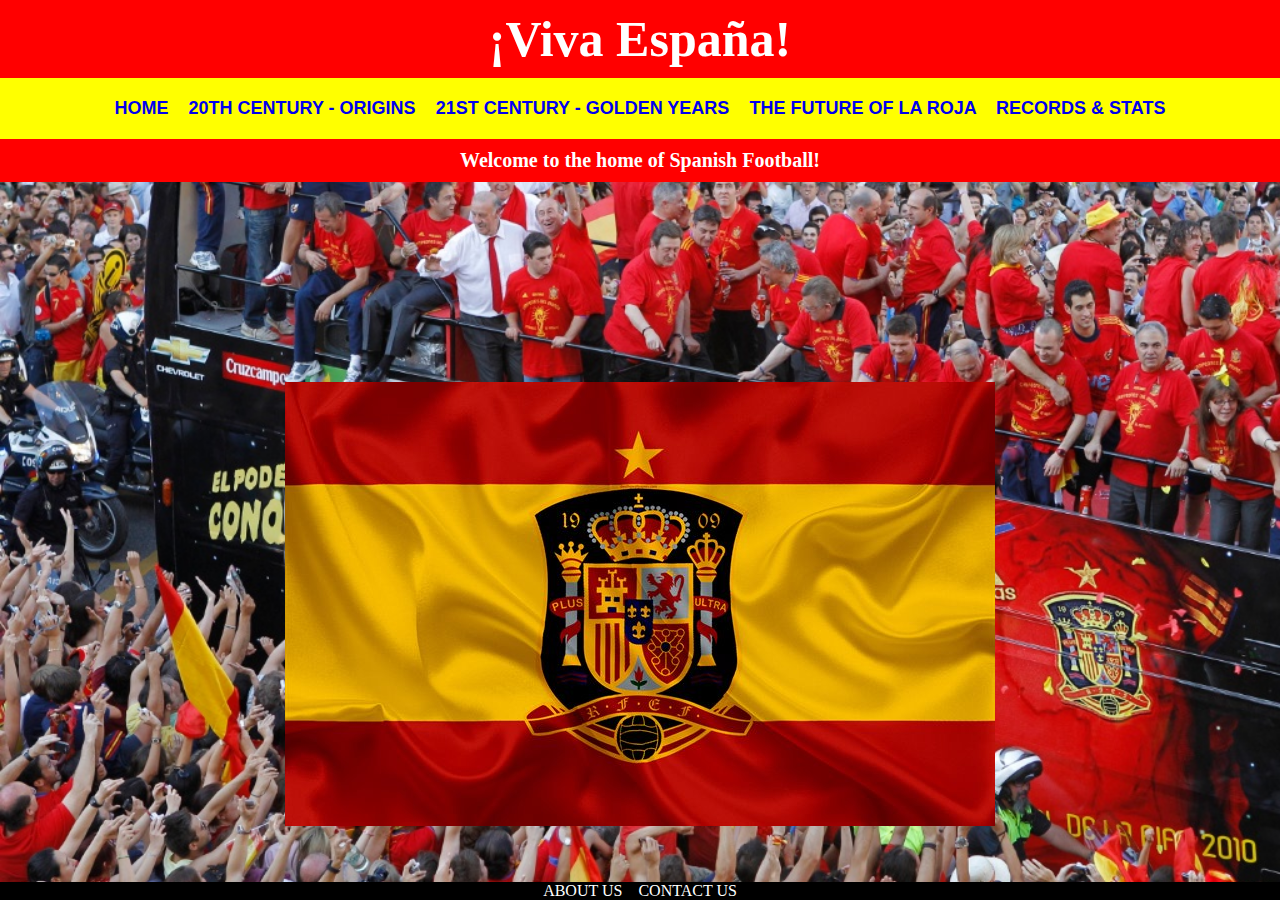
<file: index.html>
<!-- <tagname>E</tagname>

<p>Lorem ipsum dolor sit, amet consectetur adipisicing elit. Neque, corrupti vitae laudantium voluptas nam aperiam, natus itaque pariatur unde obcaecati porro quo distinctio exercitationem nemo? Vel aspernatur consectetur facilis labore ratione unde, nisi cum voluptatem sequi libero molestias iure sunt vero beatae doloremque fugit culpa modi suscipit expedita quibusdam voluptatibus rem, nihil deleniti? Delectus saepe fugiat aperiam eveniet, earum cupiditate quasi mollitia, nostrum maxime totam aut ad aliquid sunt temporibus, natus veniam distinctio accusantium! Eos minima, eum commodi rem consequuntur, mollitia dolor blanditiis veniam ex suscipit perferendis alias quidem quisquam cupiditate excepturi sint eveniet iure quia officia quasi! Necessitatibus, voluptas.</p> -->

<!-- h1 to h6 for heading size -->
<!-- <br> to break the lines. -->

<!-- <a href="https://www.youtube.com/">Videos</a> to link to an external website -->
<!-- <a href="https://www.youtube.com/">target+"_blank">Videos</a> to link to an external website -->

<!-- <a href="https://www.youtube.com/" target=_"blank">Videos</a> to link to external site in a new tab -->

<!-- <img src="WorldCup1.jpg"> to add an image -->
<!-- <img src="World Cup/WorldCup1.jpg"> - To find image from subfolders -->
<!-- <div></div> - To divide your sections of the page -->


<!DOCTYPE html>
<html lang="en">
<head>
    <meta charset="UTF-8">
    <meta http-equiv="X-UA-Compatible" content="IE=edge">
    <meta name="viewport" content="width=device-width, initial-scale=1.0">
    <link rel="stylesheet" href="main.css">
    <title>La Roja - Past, Present and Future</title>
</head>

<body>
    <div>
        <div id="container">
        <h1>¡Viva España!</h1>
        <div class="flex-container">
            <nav>
                <a href="index.html" target="_self">Home</a>
                &nbsp;&nbsp;
                <a href="The Past.html" target="_self">20th Century - Origins</a>
                &nbsp;&nbsp;
                <a href="The Present.html" target="_self">21st Century - Golden Years</a>
                &nbsp;&nbsp;
                <a href="The Future.html" target="_self">The Future of La Roja</a>
                &nbsp;&nbsp;
                <a href="Records&Statistics.html" target="_self">Records & Stats</a>
                </nav>
                </div>
        <div class="text">
            <p>Welcome to the home of Spanish Football!
            </div>
            <div class="espflag"></div>
            <img src="SpainFlag.jpg">
            </div>
            <br>
</body>

    <footer>
        <a class="footlinks" href="About Us.html" target="_self">About us</a>
        &nbsp;&nbsp;
        <a class="footlinks" href="Contact Us.html" target="_self">Contact us</a>
    </footer>
</html>
</file>
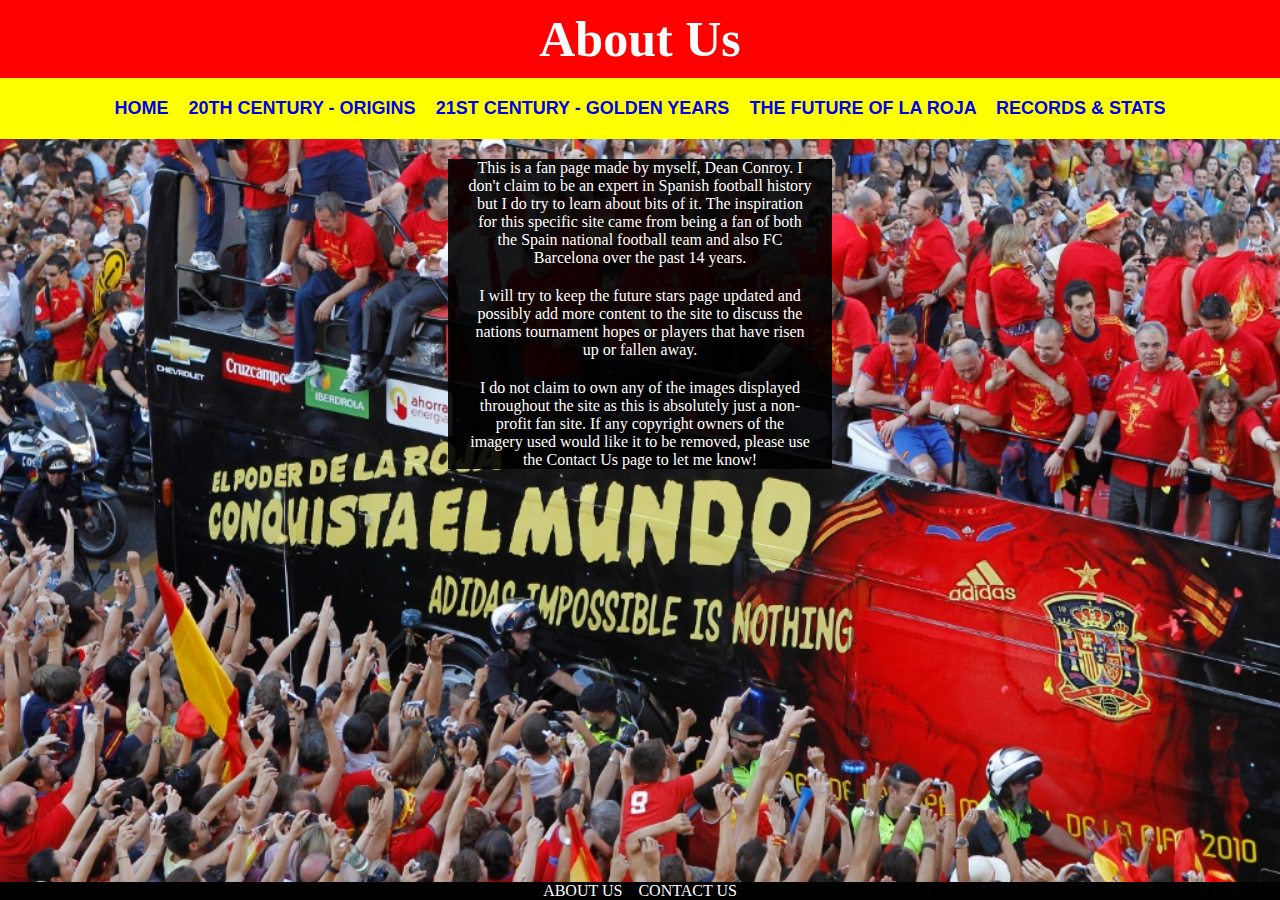
<file: About Us.html>
<!DOCTYPE html>
<html lang="en">
<head>
    <meta charset="UTF-8">
    <meta http-equiv="X-UA-Compatible" content="IE=edge">
    <meta name="viewport" content="width=device-width, initial-scale=1.0">
    <link rel="stylesheet" href="main.css">
    <title>About Us</title>
</head>
<body>
    <h1>About Us</h1>
    <div class="flex-container">
        <nav>
            <a href="index.html" target="_self">Home</a>
            &nbsp;&nbsp;
            <a href="The Past.html" target="_self">20th Century - Origins</a>
            &nbsp;&nbsp;
            <a href="The Present.html" target="_self">21st Century - Golden Years</a>
            &nbsp;&nbsp;
            <a href="The Future.html" target="_self">The Future of La Roja</a>
            &nbsp;&nbsp;
            <a href="Records&Statistics.html" target="_self">Records & Stats</a>
            </nav>
            </div>
        <div class="AboutText">
            <p>
            This is a fan page made by myself, Dean Conroy. I don't claim to be an expert in Spanish football history but I 
            do try to learn about bits of it. The inspiration for this specific site came from being a fan of both the Spain 
            national football team and also FC Barcelona over the past 14 years. </p>
            <p>
            I will try to keep the future stars page updated and possibly add more content to the site to discuss the nations
            tournament hopes or players that have risen up or fallen away. </p>
            <p>
            I do not claim to own any of the images displayed throughout the site as this is absolutely just a non-profit fan site.
            If any copyright owners of the imagery used would like it to be removed, please use the Contact Us page to let me know!</p>
        </div>
</body>
<footer>
    <a class="footlinks" href="About Us.html" target="_self">About us</a>
    &nbsp;&nbsp;
    <a class="footlinks" href="Contact Us.html" target="_self">Contact us</a>
</footer>
</html>
</file>
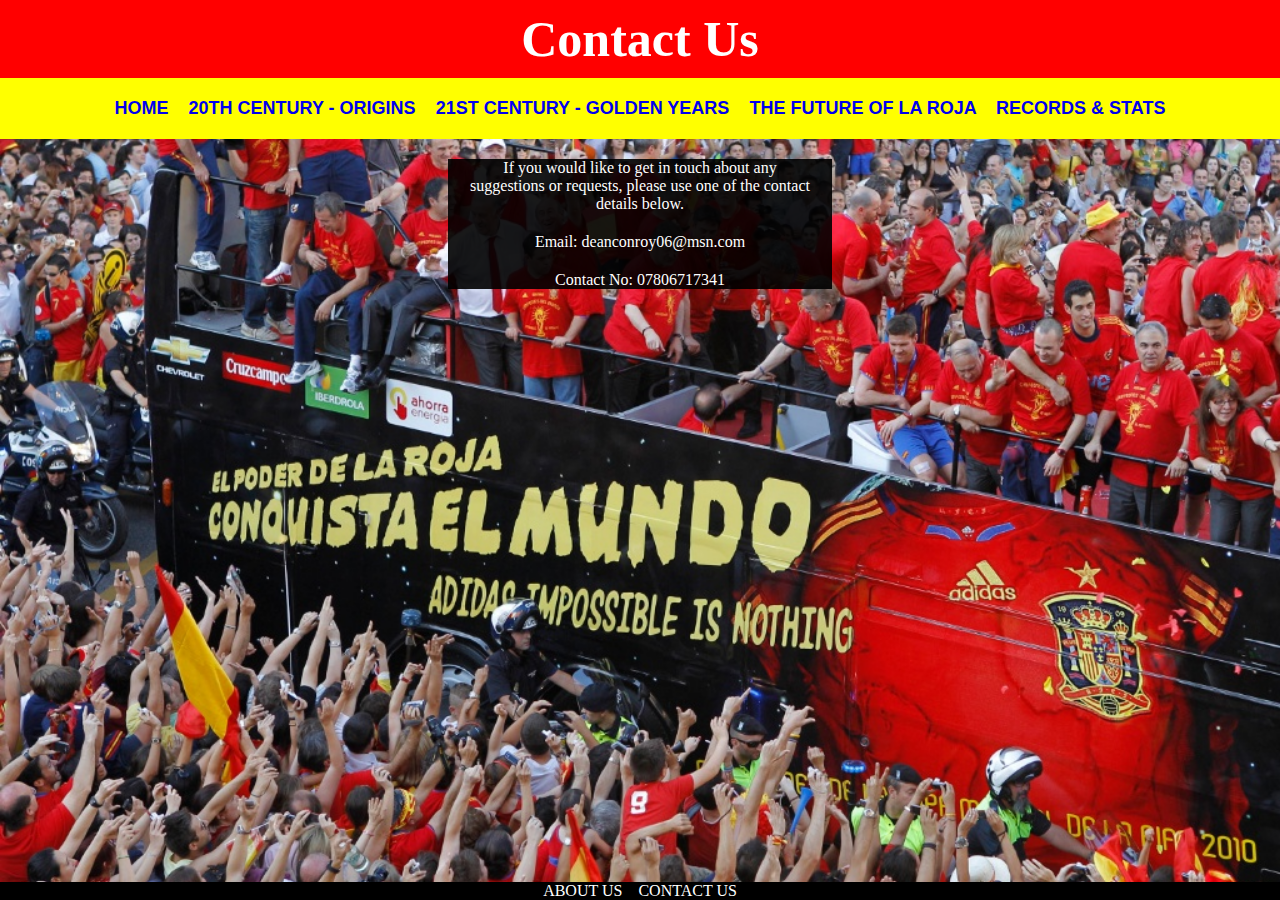
<file: Contact Us.html>
<!DOCTYPE html>
<html lang="en">
<head>
    <meta charset="UTF-8">
    <meta http-equiv="X-UA-Compatible" content="IE=edge">
    <meta name="viewport" content="width=device-width, initial-scale=1.0">
    <link rel="stylesheet" href="main.css">
    <title>Contact Us</title>
</head>
<body>
    <h1>Contact Us</h1>
    <div class="flex-container">
        <nav>
            <a href="index.html" target="_self">Home</a>
            &nbsp;&nbsp;
            <a href="The Past.html" target="_self">20th Century - Origins</a>
            &nbsp;&nbsp;
            <a href="The Present.html" target="_self">21st Century - Golden Years</a>
            &nbsp;&nbsp;
            <a href="The Future.html" target="_self">The Future of La Roja</a>
            &nbsp;&nbsp;
            <a href="Records&Statistics.html" target="_self">Records & Stats</a>
            </nav>
            </div>
        <div class="AboutText">
                <p>
                    If you would like to get in touch about any suggestions or requests, please use one of the contact details below.
                </p>
                <p>
                    Email:
                deanconroy06@msn.com
                </p>
                <p>
                    Contact No:
                07806717341    
                </p>
            </div>
</body>
<footer>
    <a class="footlinks" href="About Us.html" target="_self">About us</a>
    &nbsp;&nbsp;
    <a class="footlinks" href="Contact Us.html" target="_self">Contact us</a>
</footer>
</html>
</file>
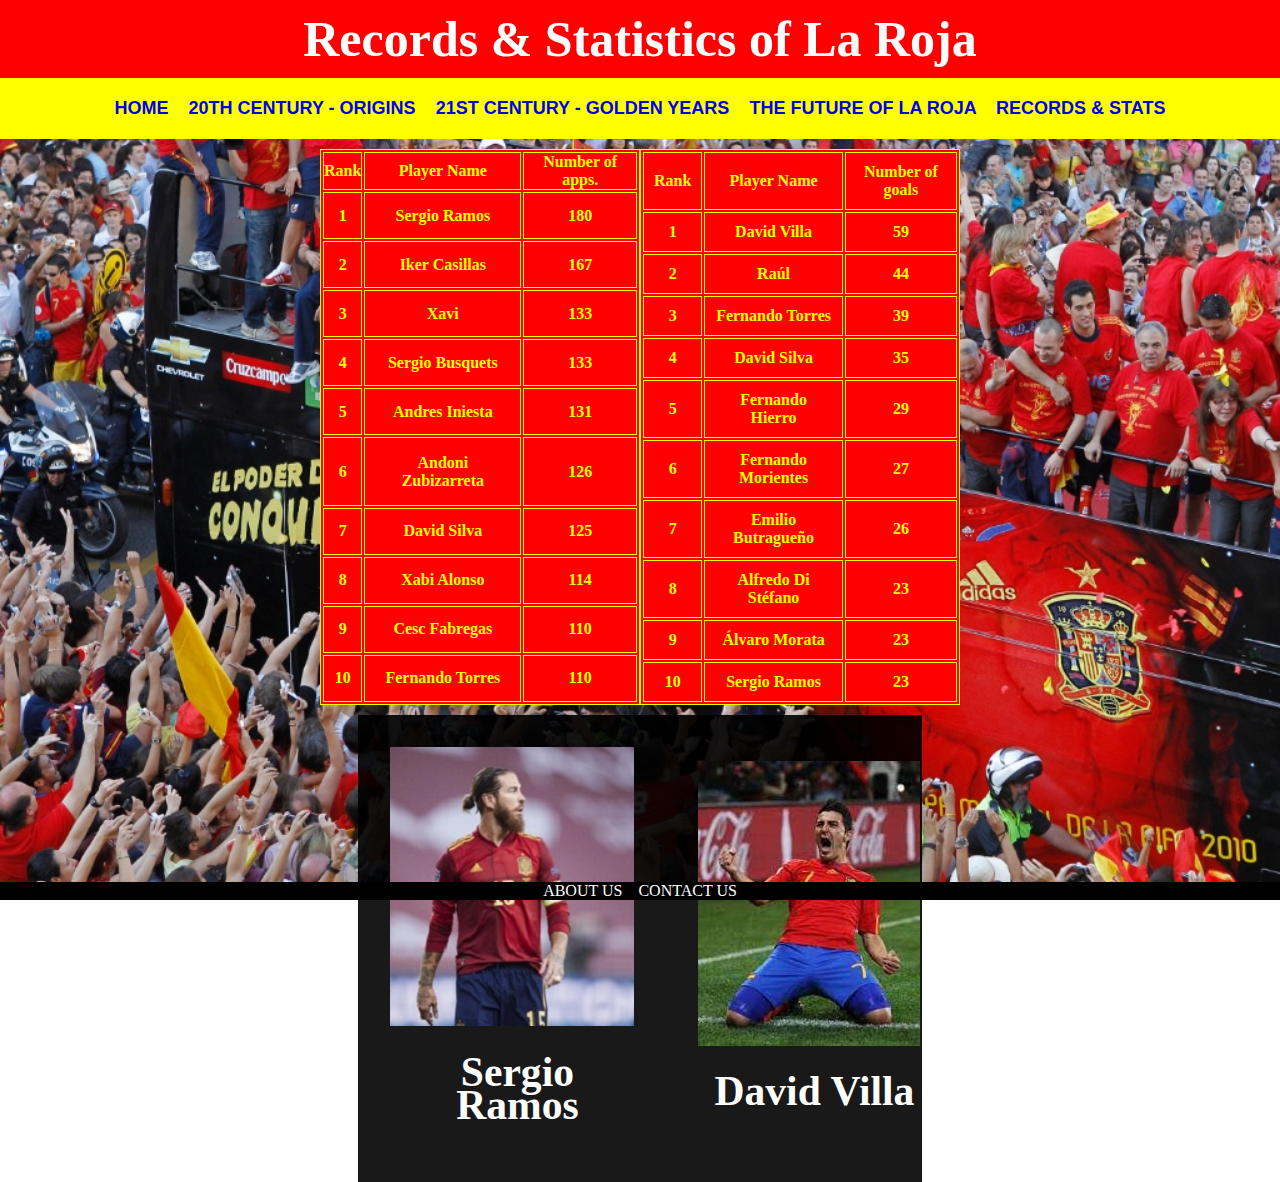
<file: Records&Statistics.html>
<!DOCTYPE html>
<html lang="en">
<head>
    <meta charset="UTF-8">
    <meta http-equiv="X-UA-Compatible" content="IE=edge">
    <meta name="viewport" content="width=device-width, initial-scale=1.0">
    <link rel="stylesheet" href="main.css">
    <title>Record & Stats</title>
</head>
<body>
    <h1>Records & Statistics of La Roja</h1>
    <div class="flex-container">
        <nav>
            <a href="index.html" target="_self">Home</a>
            &nbsp;&nbsp;
            <a href="The Past.html" target="_self">20th Century - Origins</a>
            &nbsp;&nbsp;
            <a href="The Present.html" target="_self">21st Century - Golden Years</a>
            &nbsp;&nbsp;
            <a href="The Future.html" target="_self">The Future of La Roja</a>
            &nbsp;&nbsp;
            <a href="Records&Statistics.html" target="_self">Records & Stats</a>
            </nav>
            </div>
    <div class="container2">
    <table class="appstable">
        <thead><tr><th>Rank</th><th>Player Name</th><th>Number of apps.</th></tr></thead>
<tbody>
    <tr>
        <td>1</td>
        <td>
            <p>
                Sergio Ramos
            </p>
        </td>
        <td>180</td>
    </tr>
    <tr>
        <td>2</td>
        <td>
            <p>
                Iker Casillas
            </p>
        </td>
        <td>167</td>
    </tr>
    <tr>
        <td>3</td>
        <td>
            <p>
                Xavi
            </p>
        </td>
        <td>133</td>
    </tr>
    <tr>
        <td>4</td>
        <td>
            <p>
                Sergio Busquets
            </p>
        </td>
        <td>133</td>
    </tr>
    <tr>
        <td>5</td>
        <td>
            <p>
                Andres Iniesta
            </p>
        </td>
        <td>131</td>
    </tr>
    <tr>
        <td>6</td>
        <td>
            <p>
                Andoni Zubizarreta
            </p>
        </td>
        <td>126</td>
    </tr>
    <tr>
        <td>7</td>
        <td>
            <p>
                David Silva
            </p>
        </td>
        <td>125</td>
    </tr>
    <tr>
        <td>8</td>
        <td>
            <p>
                Xabi Alonso
            </p>
        </td>
        <td>114</td>
    </tr>
    <tr>
        <td>9</td>
        <td>
            <p>
                Cesc Fabregas
            </p>
        </td>
        <td>110</td>
    </tr>
    <tr>
        <td>10</td>
        <td>
            <p>
                Fernando Torres
            </p>
        </td>
        <td>110</td>
    </tr>
</tbody>
</table>
<table class="goalstable">
    <thead><tr><th>Rank</th><th>Player Name</th><th>Number of goals</th></tr></thead>
<tbody>
<tr>
    <td>1</td>
    <td>
        <p>
            David Villa
        </p>
    </td>
    <td>59</td>
</tr>
<tr>
    <td>2</td>
    <td>
        <p>
            Raúl
        </p>
    </td>
    <td>44</td>
</tr>
<tr>
    <td>3</td>
    <td>
        <p>
            Fernando Torres
        </p>
    </td>
    <td>39</td>
</tr>
<tr>
    <td>4</td>
    <td>
        <p>
            David Silva
        </p>
    </td>
    <td>35</td>
</tr>
<tr>
    <td>5</td>
    <td>
        <p>
            Fernando Hierro
        </p>
    </td>
    <td>29</td>
</tr>
<tr>
    <td>6</td>
    <td>
        <p>
            Fernando Morientes
        </p>
    </td>
    <td>27</td>
</tr>
<tr>
    <td>7</td>
    <td>
        <p>
            Emilio Butragueño
        </p>
    </td>
    <td>26</td>
</tr>
<tr>
    <td>8</td>
    <td>
        <p>
            Alfredo Di Stéfano
        </p>
    </td>
    <td>23</td>
</tr>
<tr>
    <td>9</td>
    <td>
        <p>
            Álvaro Morata
        </p>
    </td>
    <td>23</td>
</tr>
<tr>
    <td>10</td>
    <td>
        <p>
            Sergio Ramos
        </p>
    </td>
    <td>23</td>
</tr>
</tbody>
</table>
    </div>
        <div class="containeralt">
            <div class="card">
                <div class="Ramos-img">
                    <img src="Ramos2.jpeg" alt="Record appearance holder Sergio Ramos">
                </div>
                <div class="content">
                    <h2>Sergio Ramos</h2>
                </div>
            </div>
            <div class="card">
                <div class="Villa-img">
                    <img src="Villa.jpg" alt="Record goalscorer David Villa">
                </div>
                    <div class="content">
                        <h2>David Villa</h2>
                    </div>
        </div>
    </div>
</body>
<footer>
    <a class="footlinks" href="About Us.html" target="_self">About us</a>
    &nbsp;&nbsp;
    <a class="footlinks" href="Contact Us.html" target="_self">Contact us</a>
</footer>
</html>
</file>
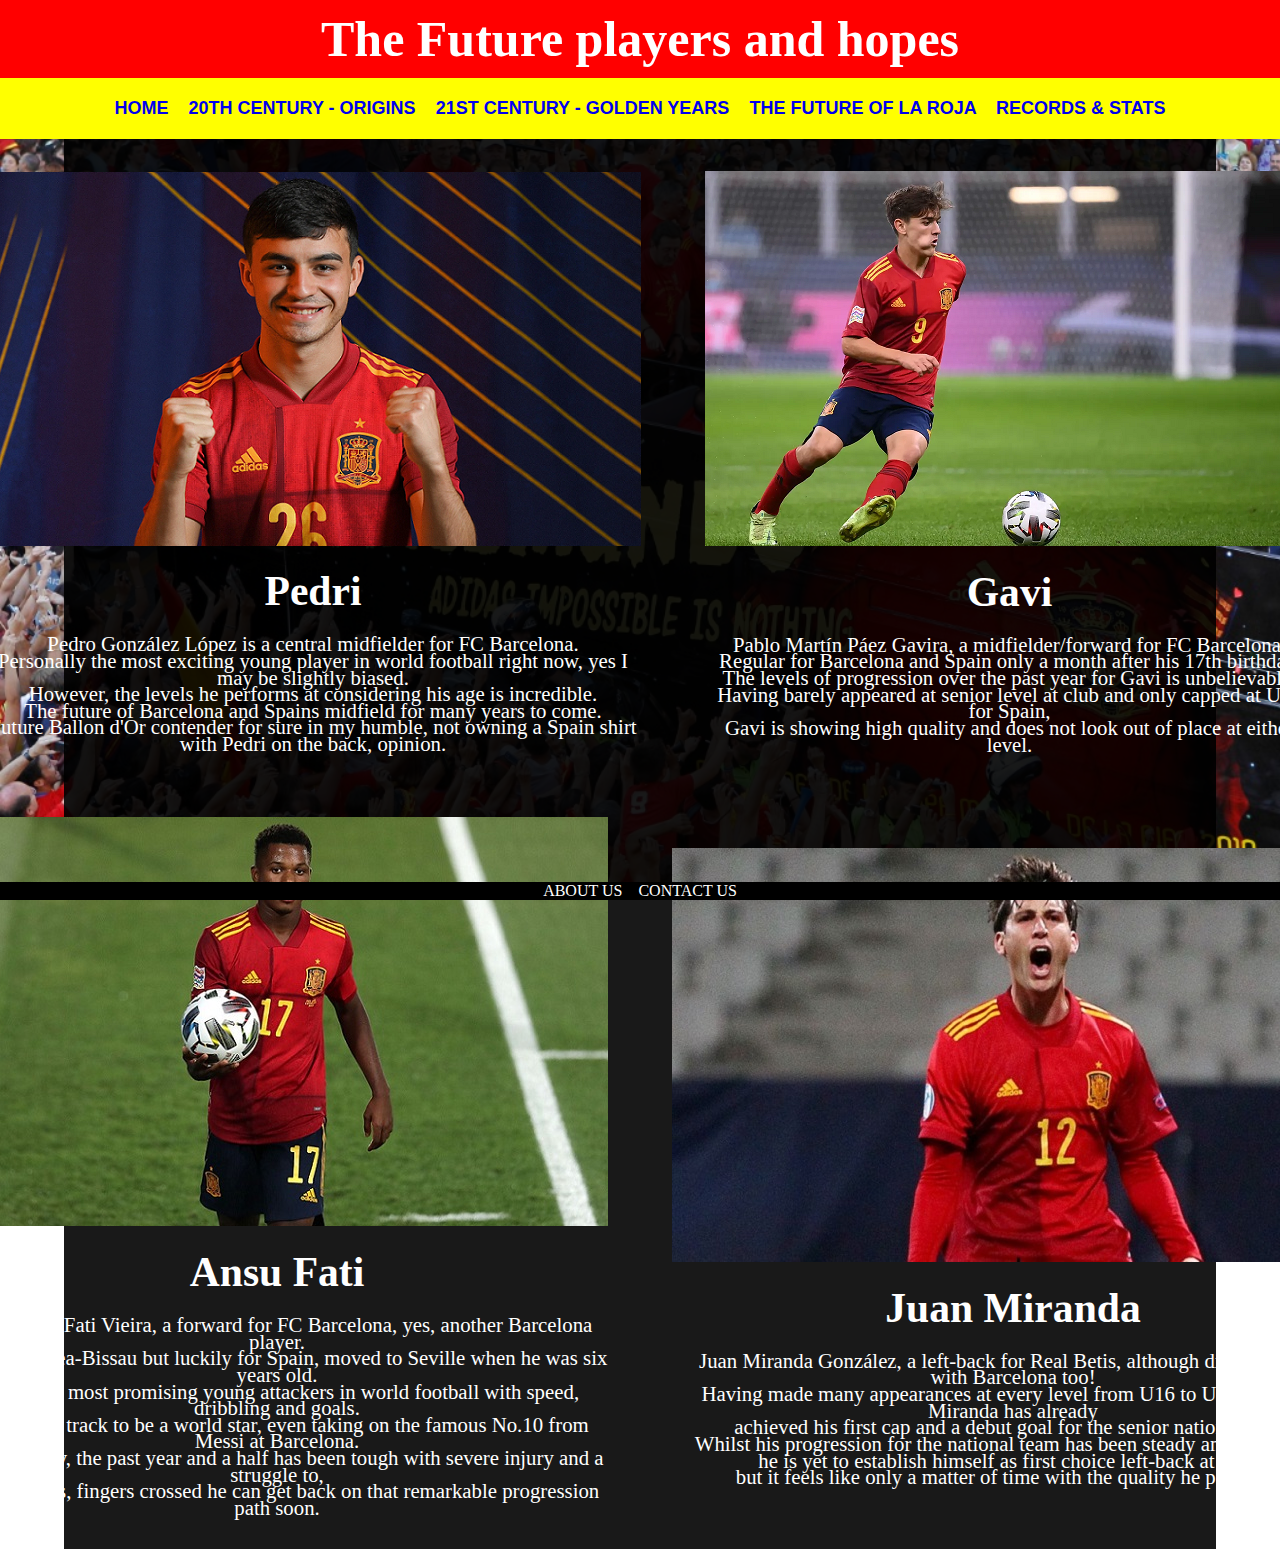
<file: The Future.html>
<!DOCTYPE html>
<html lang="en">
<head>
    <meta charset="UTF-8">
    <meta http-equiv="X-UA-Compatible" content="IE=edge">
    <meta name="viewport" content="width=device-width, initial-scale=1.0">
    <link rel="stylesheet" href="main.css">
    <title>The Future of La Roja</title>
</head>
<body>
    <h1>The Future players and hopes</h1>
    <div class="flex-container">
        <nav>
            <a href="index.html" target="_self">Home</a>
            &nbsp;&nbsp;
            <a href="The Past.html" target="_self">20th Century - Origins</a>
            &nbsp;&nbsp;
            <a href="The Present.html" target="_self">21st Century - Golden Years</a>
            &nbsp;&nbsp;
            <a href="The Future.html" target="_self">The Future of La Roja</a>
            &nbsp;&nbsp;
            <a href="Records&Statistics.html" target="_self">Records & Stats</a>
            </nav>
            </div>
        <div class="container">
            <div class="card">
                <div class="pedri-img">
                    <img src="Pedri.png" alt="Pedri">
                </div>
                <div class="content">
                    <h2>Pedri</h2>
                    <p>
                        Pedro González López is a central midfielder for FC Barcelona. <br>Personally the most exciting 
                        young player in world football right now, yes I may be slightly biased.<br> However, the levels he performs at
                        considering his age is incredible. <br>The future of Barcelona and Spains midfield for many years to come.<br>
                        Future Ballon d'Or contender for sure in my humble, not owning a Spain shirt with Pedri on the back, opinion.
                    </p>
                </div>
            </div>
        <div class="card">
            <div class="Gavi">
                <img src="Gavi.png" alt="Gavi">
            </div>
                <div class="content">
                    <h2>Gavi</h2>
                    <p>
                        Pablo Martín Páez Gavira, a midfielder/forward for FC Barcelona.<br>
                        Regular for Barcelona and Spain only a month after his 17th birthday.<br>
                        The levels of progression over the past year for Gavi is unbelievable.<br>
                        Having barely appeared at senior level at club and only capped at U18 for Spain,<br>
                        Gavi is showing high quality and does not look out of place at either level.
                    </p>
                </div>
        </div>
    </div>
    <div class="container">
        <div class="card">
            <div class="fati-img">
                <img src="AnsuFati.jpeg" alt="Ansu Fati">
            </div>
            <div class="content">
                <h2>Ansu Fati</h2>
                <p>
                    Anssumane Fati Vieira, a forward for FC Barcelona, yes, another Barcelona player.<br>
                    Born in Guinea-Bissau but luckily for Spain, moved to Seville when he was six years old.<br>
                    One of the most promising young attackers in world football with speed, dribbling and goals.<br>
                    Fati was on track to be a world star, even taking on the famous No.10 from Messi at Barcelona.<br>
                    Unfortunately, the past year and a half has been tough with severe injury and a struggle to,<br>
                    regain fitness, fingers crossed he can get back on that remarkable progression path soon.<br>
                </p>
            </div>
        </div>
    <div class="card">
        <div class="Miranda-img">
            <img src="JuanMiranda.jpg" alt="Juan Miranda">
        </div>
            <div class="content">
                <h2>Juan Miranda</h2>
                <p>
                    Juan Miranda González, a left-back for Real Betis, although did spend time with Barcelona too!<br>
                    Having made many appearances at every level from U16 to U23 for Spain, Miranda has already<br>
                    achieved his first cap and a debut goal for the senior national team.<br>
                    Whilst his progression for the national team has been steady and impressive,<br>
                    he is yet to establish himself as first choice left-back at Betis,<br>
                    but it feels like only a matter of time with the quality he possesses.
                </p>
            </div>
    </div>
</div>
</body>
<footer>
    <a class="footlinks" href="About Us.html" target="_self">About us</a>
    &nbsp;&nbsp;
    <a class="footlinks" href="Contact Us.html" target="_self">Contact us</a>
</footer>
</html>
</file>
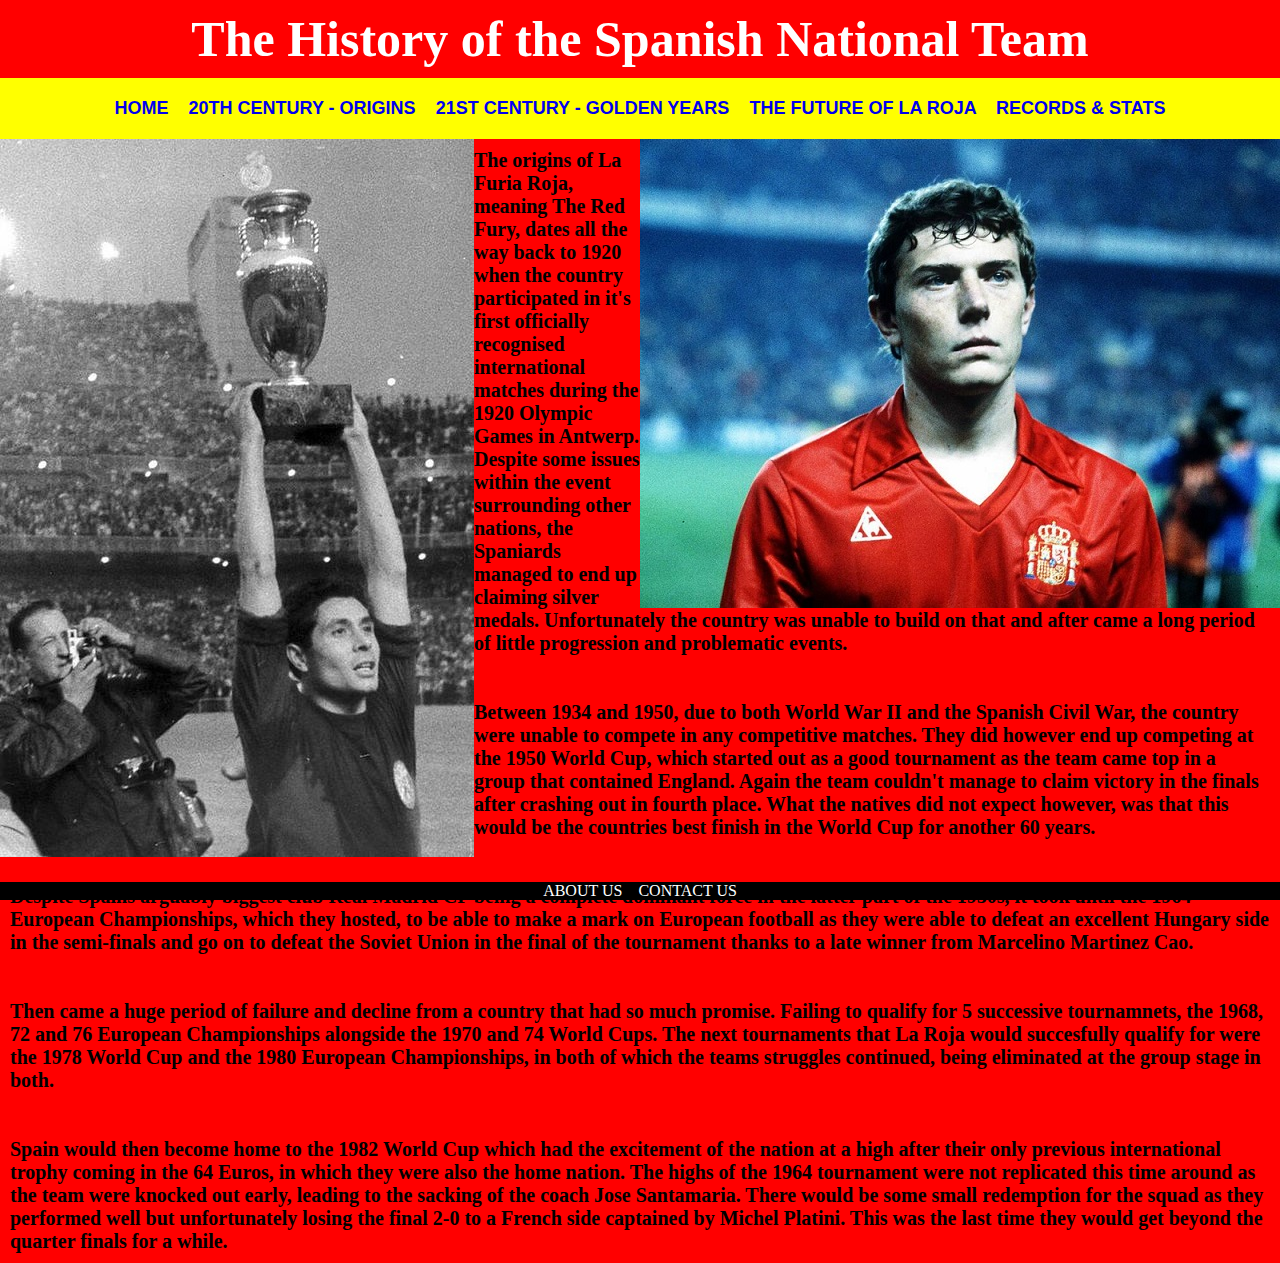
<file: The Past.html>
<!DOCTYPE html>
<html lang="en">
<head>
    <meta charset="UTF-8">
    <meta http-equiv="X-UA-Compatible" content="IE=edge">
    <meta name="viewport" content="width=device-width, initial-scale=1.0">
    <link rel="stylesheet" href="main.css">
    <title>20th Century - Origins</title>
</head>
<body>
    <h1>The History of the Spanish National Team</h1>
    <div class="flex-container">
        <nav>
            <a href="index.html" target="_self">Home</a>
            &nbsp;&nbsp;
            <a href="The Past.html" target="_self">20th Century - Origins</a>
            &nbsp;&nbsp;
            <a href="The Present.html" target="_self">21st Century - Golden Years</a>
            &nbsp;&nbsp;
            <a href="The Future.html" target="_self">The Future of La Roja</a>
            &nbsp;&nbsp;
            <a href="Records&Statistics.html" target="_self">Records & Stats</a>
            </nav>
            </div>
</div>
<div class="WC">
    <img src="Butragueno.jpg" ALIGN="right" alt="Members of the 2010 squad lifting up the World Cup trophy">
</div>
<img src="64Euros.jpg" ALIGN="left" alt="Spains Euro 2008 trophy celebrations">
<div class="PastText">
<p>The origins of La Furia Roja, meaning The Red Fury, dates all the way back to 1920 when the country participated in it's first
    officially recognised international matches during the 1920 Olympic Games in Antwerp. Despite some issues within the event 
    surrounding other nations, the Spaniards managed to end up claiming silver medals. Unfortunately the country was unable
    to build on that and after came a long period of little progression and problematic events.
<br><br><br>
    Between 1934 and 1950, due to both World War II and the Spanish Civil War, the country were unable to compete in any
    competitive matches. They did however end up competing at the 1950 World Cup, which started out as a good tournament
    as the team came top in a group that contained England. Again the team couldn't manage to claim victory in the finals
    after crashing out in fourth place. What the natives did not expect however, was that this would be the countries best
    finish in the World Cup for another 60 years. 
<br><br><br>
    Despite Spains arguably biggest club Real Madrid CF being a complete dominant force in the latter part of the 1950s,
    it took until the 1964 European Championships, which they hosted, to be able to make a mark on European football as
    they were able to defeat an excellent Hungary side in the semi-finals and go on to defeat the Soviet Union in the 
    final of the tournament thanks to a late winner from Marcelino Martinez Cao.
<br><br><br>
    Then came a huge period of failure and decline from a country that had so much promise. Failing to qualify for 5 successive
    tournamnets, the 1968, 72 and 76 European Championships alongside the 1970 and 74 World Cups. The next tournaments that
    La Roja would succesfully qualify for were the 1978 World Cup and the 1980 European Championships, in both of which the
    teams struggles continued, being eliminated at the group stage in both.
<br><br><br>
    Spain would then become home to the 1982 World Cup which had the excitement of the nation at a high after their only previous
    international trophy coming in the 64 Euros, in which they were also the home nation. The highs of the 1964 tournament were 
    not replicated this time around as the team were knocked out early, leading to the sacking of the coach Jose Santamaria.
    There would be some small redemption for the squad as they performed well but unfortunately losing the final 2-0 to
    a French side captained by Michel Platini. This was the last time they would get beyond the quarter finals for a while.

    
</div>
</body>
<footer>
    <a class="footlinks" href="About Us.html" target="_self">About us</a>
    &nbsp;&nbsp;
    <a class="footlinks" href="Contact Us.html" target="_self">Contact us</a>
</footer>
</html>
</file>
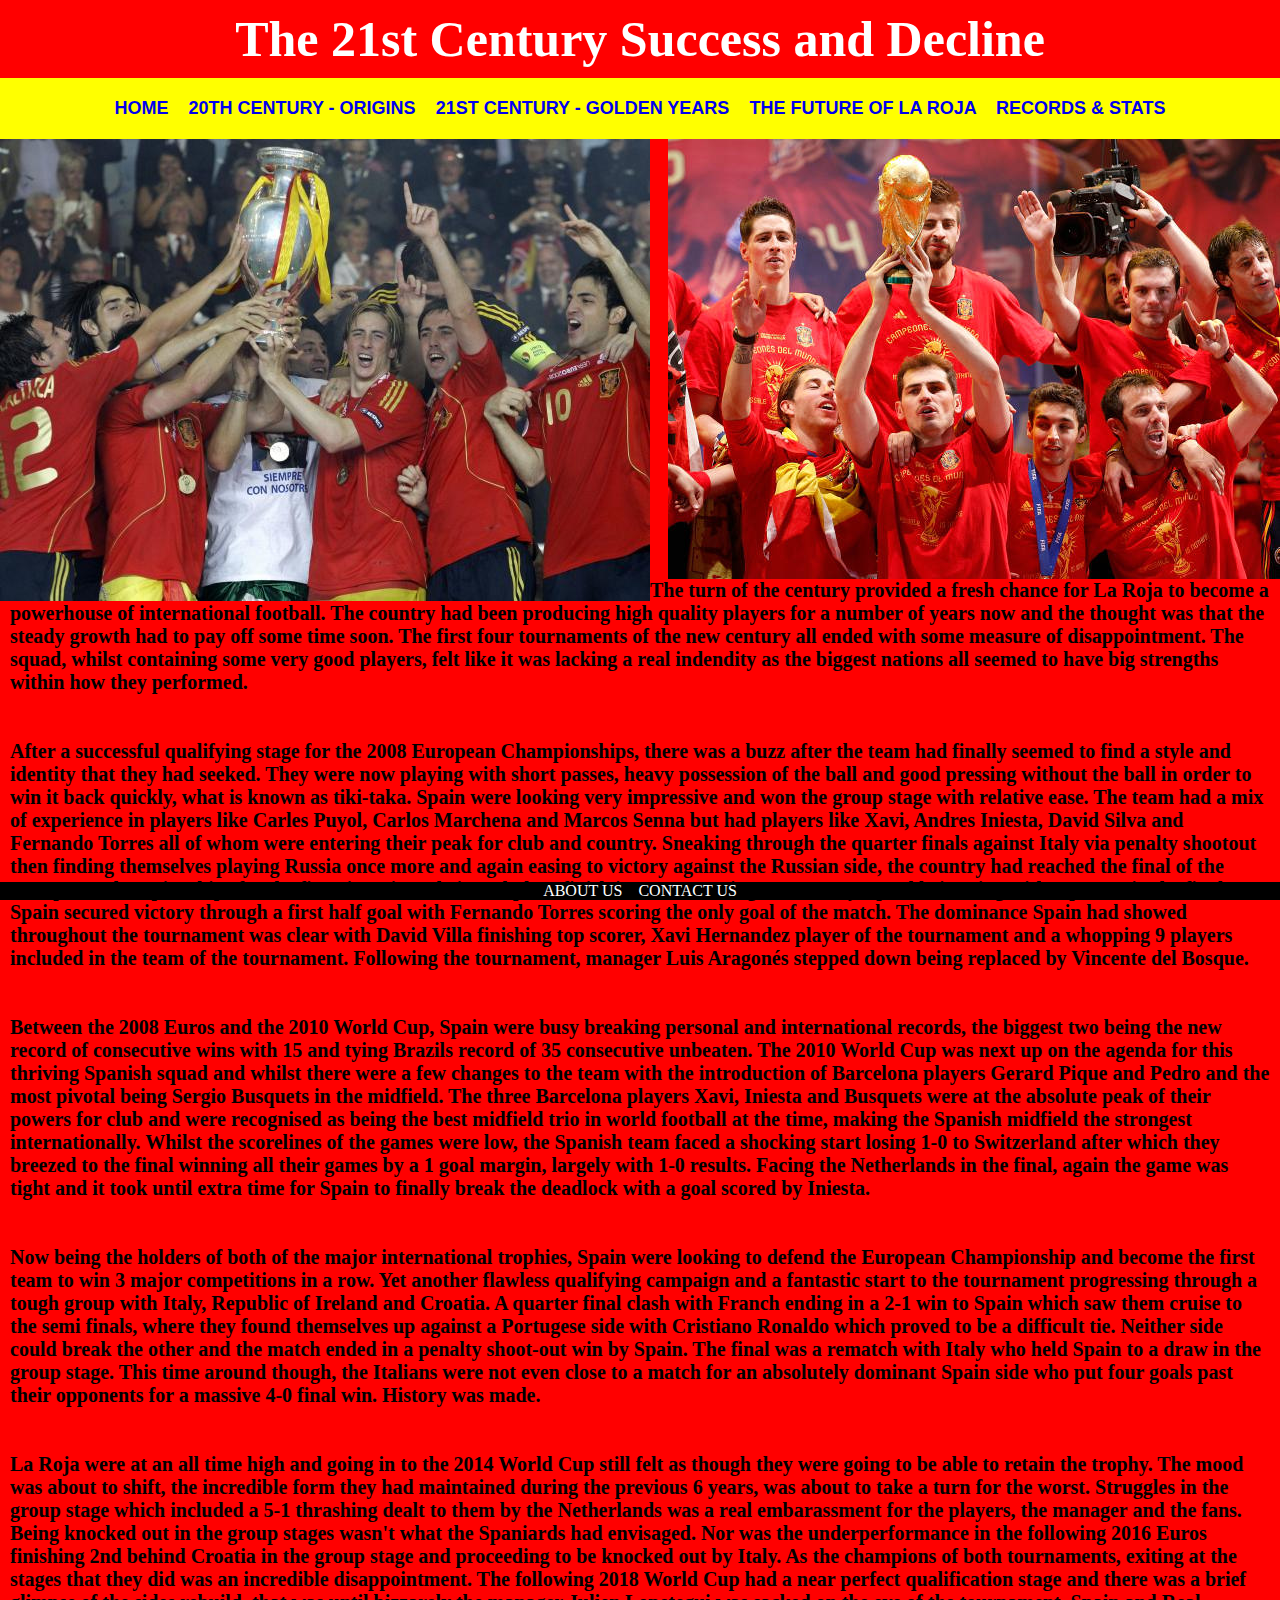
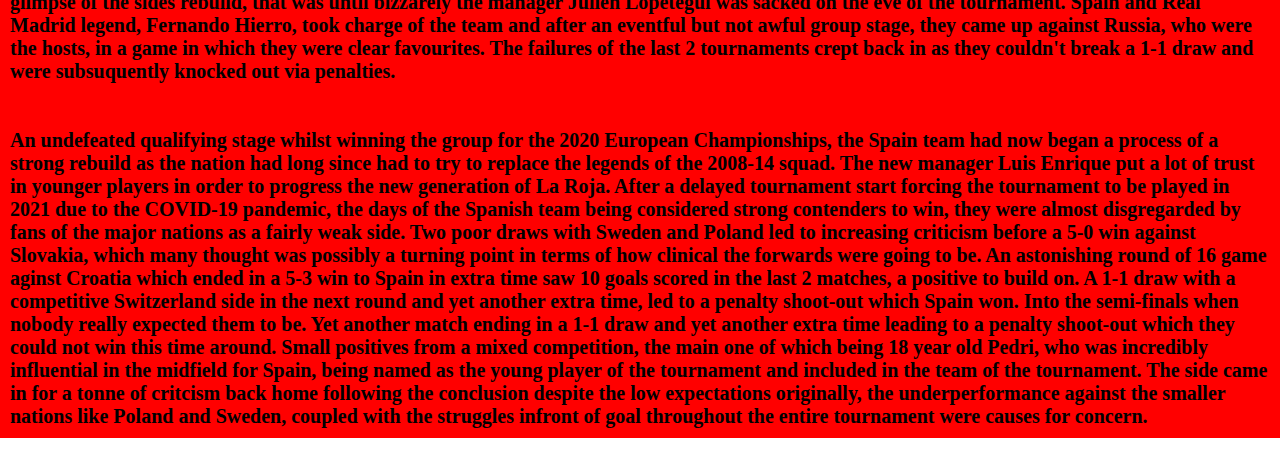
<file: The Present.html>
<!DOCTYPE html>
<html lang="en">
<head>
    <meta charset="UTF-8">
    <meta http-equiv="X-UA-Compatible" content="IE=edge">
    <meta name="viewport" content="width=device-width, initial-scale=1.0">
    <link rel="stylesheet" href="main.css">
    <title>21st Century - Golden Years</title>
</head>
<body>
    <h1>The 21st Century Success and Decline</h1>
    <div class="flex-container">
        <nav>
            <a href="index.html" target="_self">Home</a>
            &nbsp;&nbsp;
            <a href="The Past.html" target="_self">20th Century - Origins</a>
            &nbsp;&nbsp;
            <a href="The Present.html" target="_self">21st Century - Golden Years</a>
            &nbsp;&nbsp;
            <a href="The Future.html" target="_self">The Future of La Roja</a>
            &nbsp;&nbsp;
            <a href="Records&Statistics.html" target="_self">Records & Stats</a>
            </nav>
            </div>
    </div>
    <div class="WC">
        <img src="WorldCup1.jpg" ALIGN="right" alt="Members of the 2010 squad lifting up the World Cup trophy">
    </div>
    <img src="08Euro.jpg" ALIGN="left" alt="Spains Euro 2008 trophy celebrations">
    <div class="PastText">
    <p>The turn of the century provided a fresh chance for La Roja to become a powerhouse of international football. The country
        had been producing high quality players for a number of years now and the thought was that the steady growth had to pay
        off some time soon. The first four tournaments of the new century all ended with some measure of disappointment. The
        squad, whilst containing some very good players, felt like it was lacking a real indendity as the biggest nations all
        seemed to have big strengths within how they performed. 
    <br><br><br>
        After a successful qualifying stage for the 2008 European Championships, there was a buzz after the team had finally
        seemed to find a style and identity that they had seeked. They were now playing with short passes, heavy possession
        of the ball and good pressing without the ball in order to win it back quickly, what is known as tiki-taka.
        Spain were looking very impressive and won the group stage with relative ease. The team had a mix of experience in players
        like Carles Puyol, Carlos Marchena and Marcos Senna but had players like Xavi, Andres Iniesta, David Silva and Fernando
        Torres all of whom were entering their peak for club and country. Sneaking through the quarter finals against Italy via
        penalty shootout then finding themselves playing Russia once more and again easing to victory against the Russian side,
        the country had reached the final of the European Championships for the first time since their 2nd place finish in 1984.
        Meeting a Germany squad brimming with top stars in the final, Spain secured victory through a first half goal with 
        Fernando Torres scoring the only goal of the match. The dominance Spain had showed throughout the tournament was clear
        with David Villa finishing top scorer, Xavi Hernandez player of the tournament and a whopping 9 players included in the
        team of the tournament. Following the tournament, manager Luis Aragonés stepped down being replaced by Vincente del Bosque.
    <br><br><br>
        Between the 2008 Euros and the 2010 World Cup, Spain were busy breaking personal and international records, the biggest
        two being the new record of consecutive wins with 15 and tying Brazils record of 35 consecutive unbeaten. The 2010 World Cup
        was next up on the agenda for this thriving Spanish squad and whilst there were a few changes to the team with the introduction
        of Barcelona players Gerard Pique and Pedro and the most pivotal being Sergio Busquets in the midfield. The three Barcelona
        players Xavi, Iniesta and Busquets were at the absolute peak of their powers for club and were recognised as being the best
        midfield trio in world football at the time, making the Spanish midfield the strongest internationally. Whilst the scorelines
        of the games were low, the Spanish team faced a shocking start losing 1-0 to Switzerland after which they breezed to the
        final winning all their games by a 1 goal margin, largely with 1-0 results. Facing the Netherlands in the final, again the 
        game was tight and it took until extra time for Spain to finally break the deadlock with a goal scored by Iniesta.
    <br><br><br>
        Now being the holders of both of the major international trophies, Spain were looking to defend the European Championship
        and become the first team to win 3 major competitions in a row. Yet another flawless qualifying campaign and a fantastic
        start to the tournament progressing through a tough group with Italy, Republic of Ireland and Croatia. A quarter final
        clash with Franch ending in a 2-1 win to Spain which saw them cruise to the semi finals, where they found themselves up 
        against a Portugese side with Cristiano Ronaldo which proved to be a difficult tie. Neither side could break the other and
        the match ended in a penalty shoot-out win by Spain. The final was a rematch with Italy who held Spain to a draw in the group
        stage. This time around though, the Italians were not even close to a match for an absolutely dominant Spain side who put
        four goals past their opponents for a massive 4-0 final win. History was made.
    <br><br><br>
        La Roja were at an all time high and going in to the 2014 World Cup still felt as though they were going to be able to 
        retain the trophy. The mood was about to shift, the incredible form they had maintained during the previous 6 years,
        was about to take a turn for the worst. Struggles in the group stage which included a 5-1 thrashing dealt to them by 
        the Netherlands was a real embarassment for the players, the manager and the fans. Being knocked out in the group stages
        wasn't what the Spaniards had envisaged. Nor was the underperformance  in the following 2016 Euros finishing 2nd behind
        Croatia in the group stage and proceeding to be knocked out by Italy. As the champions of both tournaments, exiting at the
        stages that they did was an incredible disappointment. The following 2018 World Cup had a near perfect qualification stage
        and there was a brief glimpse of the sides rebuild, that was until bizzarely the manager Julien Lopetegui was sacked on
        the eve of the tournament. Spain and Real Madrid legend, Fernando Hierro, took charge of the team and after an eventful
        but not awful group stage, they came up against Russia, who were the hosts, in a game in which they were clear favourites.
        The failures of the last 2 tournaments crept back in as they couldn't break a 1-1 draw and were subsuquently knocked out
        via penalties.
    <br><br><br>
        An undefeated qualifying stage whilst winning the group for the 2020 European Championships, the Spain team had now began
        a process of a strong rebuild as the nation had long since had to try to replace the legends of the 2008-14 squad. The 
        new manager Luis Enrique put a lot of trust in younger players in order to progress the new generation of La Roja.
        After a delayed tournament start forcing the tournament to be played in 2021 due to the COVID-19 pandemic, the days of 
        the Spanish team being considered strong contenders to win, they were almost disgregarded by fans of the major 
        nations as a fairly weak side. Two poor draws with Sweden and Poland led to increasing criticism before a 5-0 win against
        Slovakia, which many thought was possibly a turning point in terms of how clinical the forwards were going to be. 
        An astonishing round of 16 game aginst Croatia which ended in a 5-3 win to Spain in extra time saw 10 goals scored in the
        last 2 matches, a positive to build on. A 1-1 draw with a competitive Switzerland side in the next round and yet another
        extra time, led to a penalty shoot-out which Spain won. Into the semi-finals when nobody really expected them to be.
        Yet another match ending in a 1-1 draw and yet another extra time leading to a penalty shoot-out which they could not win
        this time around. Small positives from a mixed competition, the main one of which being 18 year old Pedri, who was 
        incredibly influential in the midfield for Spain, being named as the young player of the tournament and included in the
        team of the tournament. The side came in for a tonne of critcism back home following the conclusion despite the low 
        expectations originally, the underperformance against the smaller nations like Poland and Sweden, coupled with the struggles
        infront of goal throughout the entire tournament were causes for concern.
        
    </div>
    <br><br>
</body>
<footer>
    <a class="footlinks" href="About Us.html" target="_self">About us</a>
    &nbsp;&nbsp;
    <a class="footlinks" href="Contact Us.html" target="_self">Contact us</a>
</footer>
</html>
</file>
<file: main.css>
/* font-family: 'Comfortaa', cursive;
font-family: 'Gideon Roman', cursive; */

    /* <!--.container>.box.box$*10.box{$}*10-->
    <div */


/* .container {
    display: flex;
    min-height: 100vh;
    flex-direction: row;
} */
@media only screen and (min-width:768px) { /* Your CSS */ } 

@import url('https://fonts.googleapis.com/css2?family=Comfortaa&family=Gideon+Roman&display=swap');
@import url('https://fonts.googleapis.com/css2?family=Comfortaa&family=Gideon+Roman&family=Oswald:wght@200&display=swap');
@import url('https://fonts.googleapis.com/css2?family=Bebas+Neue&family=Comfortaa&family=Gideon+Roman&family=Oswald:wght@200&display=swap');

a:link {
    text-decoration: none;
    text-transform: uppercase;
}

a:visited {
    text-decoration: none;
}

a:hover {
    text-decoration: underline;
    cursor: pointer;
}

a:active {
    text-decoration: underline ;
}

a:active {
    text-decoration: underline;
}

*{
    padding: 0;
    margin: 0;
}

h1 {
    font-family: 'Comfortaa', cursive;
    font-size: 50px;
    font-weight: bold;
    color: white;
    background-color: red;
    text-align: center;
    margin: 0px 750px 0px;
    padding: 10px 10px;
    margin-inline: auto;
}

body {
    text-align: center;
    background-color: white;
}

h2 {
    display: block;
    font-size: 2em;
    margin-block-start: 0.67em;
    margin-block-end: 0.67em;
    margin-inline-start: 0px;
    margin-inline-end: 0px;
    font-weight: bold;
    color: white;
}

body, html {
    background-image: url(SpainFans2.jpeg);
    height: 100%;
    background-repeat: no-repeat;
    background-size: cover;
    background-attachment: fixed;
}

footer {
    position: fixed;
    left: 0;
    bottom: 0;
    width: 100%;
    background-color: black;
    color: white;
    text-align: center;
  }

.footlinks {
    color: white;
    font-family: 'Comfortaa', cursive;
}

.text {
    font-family: 'Comfortaa', cursive;
    font-size: 20px;
    font-weight: bold;
    color: white;
    box-sizing: border-box;
    background-color: red;
    text-align: center;
    margin: 0px 750px 0px;
    padding: 10px 10px;
    margin-inline: auto;

}

.flex-container {
    font-family: 'Oswald', sans-serif;
    font-size: 18px;
    font-weight: bold;
    color: black;
    box-sizing: border-box;
    background-color: yellow;
    text-align: center;
    margin: 0px 750px 0px;
    padding: 20px 20px;
    display: flex;
    justify-content: space-evenly;
    min-width: 300px;
    margin-inline: auto;
}

.AboutText {
    align-items: center;
    justify-content: center;
    margin-inline: auto;
    width: min(30vw);
    position: static;
    font-family: 'Comfortaa', cursive;
    background: rgba(0, 0, 0, 0.9);
    color: white;
}

.AboutText p {
    margin: 20px;
}

.AboutTitle {
    font-family: 'Comfortaa', cursive;
    font-size: 20px;
    font-weight: bold;
    color: white;
    box-sizing: border-box;
    background-color: red;
    text-align: center;
    margin: 0px 750px 0px;
    padding: 10px 10px;
}

.PastText {
    font-family: 'Comfortaa', cursive;
    font-size: 20px;
    font-weight: bold;
    color: black;
    box-sizing: border-box;
    background-color: red;
    text-align: left;
    margin: 0px 750px 0px;
    padding: 10px 10px;
    margin-inline: auto;
}

.WC {
justify-content: right;
    top: 100;
}

.card {
    position: relative;
    padding: 2em;
    line-height: 0.8;
    text-align: center;
    margin: 0;
}

.container {
    display: flex;
    align-items: center;
    justify-content: center;
    margin-inline: auto;
    width: min(90vw);
    position: relative;
    font-family: "Bebas Neue", sans-serif;
    background: rgba(0, 0, 0, 0.9);
    background-size: cover;
}

.content {
    display: inline-block;
    margin-left: 10px;
    font-family: "Bebas Medium";
    font-size: 1.3rem;
    color: white;
}

.appstable {
    display: table;
    border-collapse: separate;
    box-sizing: border-box;
    text-indent: initial;
    border-color: yellow;
    background-color: red;
    margin-inline: auto;
    width: 500px;
    font-weight: bold;
    color: yellow;
    border: 1px solid yellow;
}

.goalstable {
    display: table;
    border-collapse: separate;
    box-sizing: border-box;
    text-indent: initial;
    border-color: yellow;
    background-color: red;
    margin-inline: auto;
    width: 500px;
    font-weight: bold;
    color: yellow;
    border: 1px solid yellow;
}

.goalstable th, td {
    border: 1px solid yellow;
    padding: 10px;
}

.appstable th, td {
    border: 1px solid yellow;
}

.container2 {
    display: flex;
    justify-content: space-around;
    margin-inline: auto;
    width: min(90vw);
    position: relative;
    padding: 10px;
    width: 50%;
}

.containeralt {
    display: flex;
    align-items: center;
    justify-content: space-around;
    margin-inline: auto;
    width: min(44vw);
    position: relative;
    font-family: "Bebas Neue", sans-serif;
    background: rgba(0, 0, 0, 0.9);
    background-size: cover;
}

.espflag {
    display: flex;
    align-items: center;
    justify-content: center;
    height: 200px;
}
</file>
